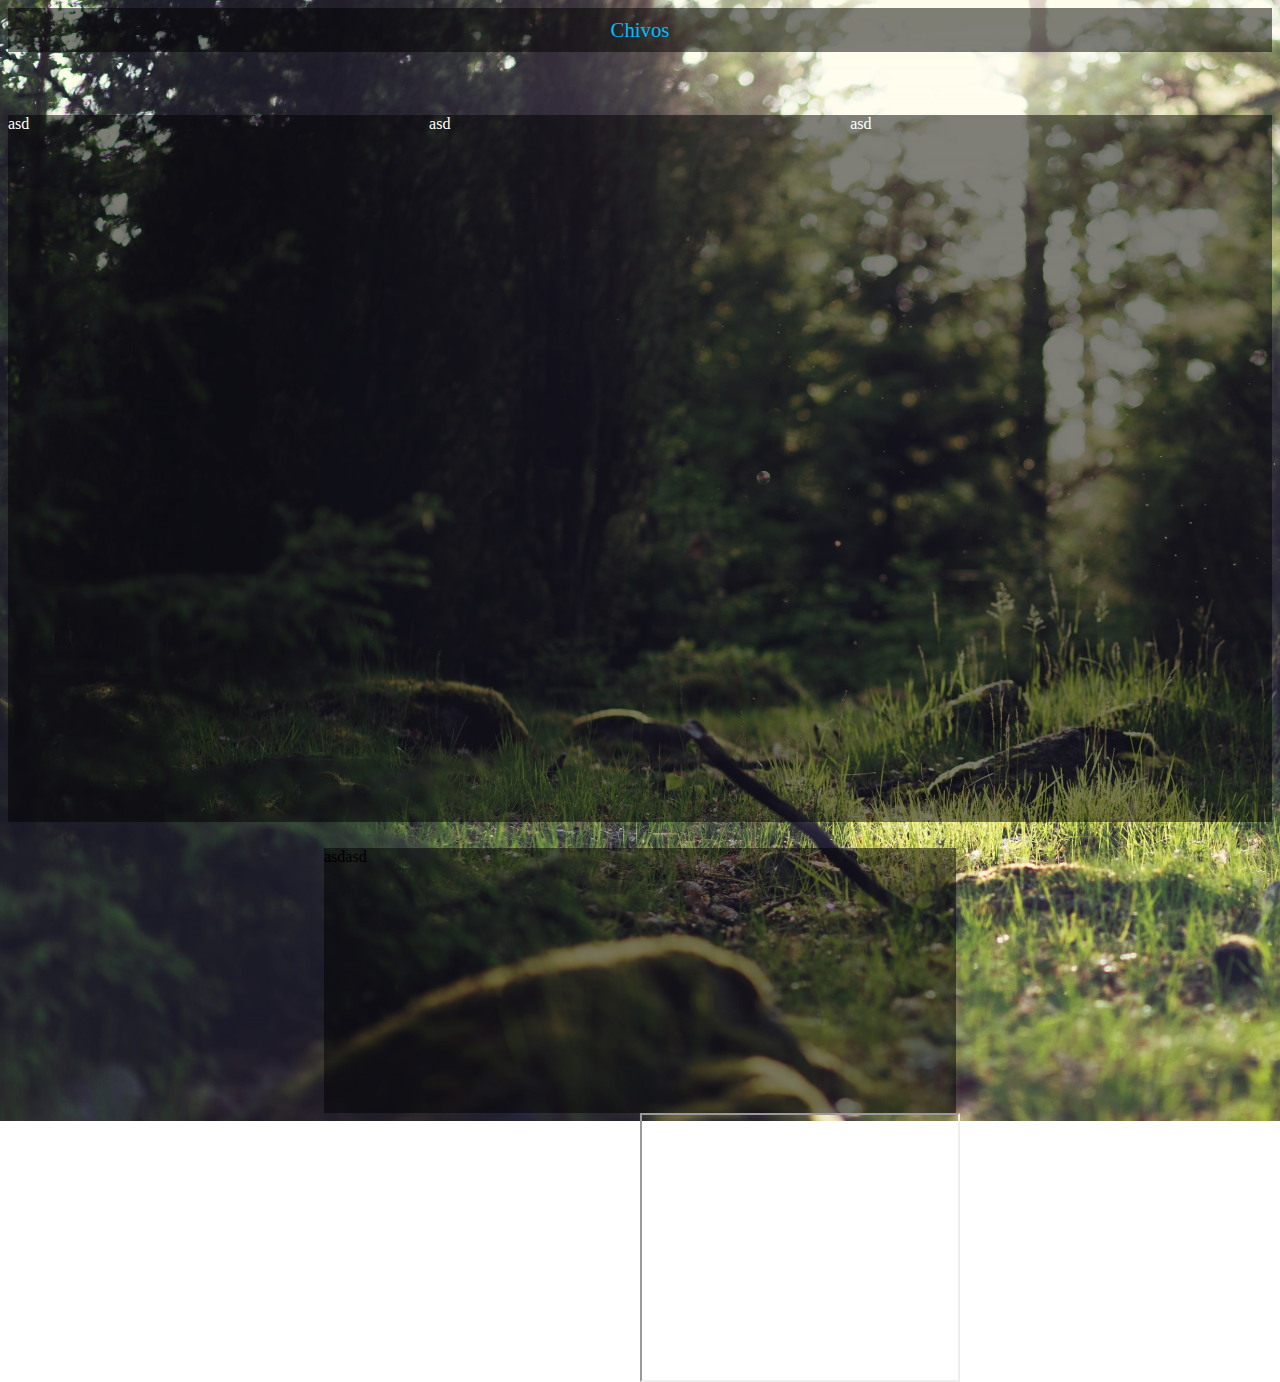
<file: Ágora Informática/Index.html>
<head>
<link rel="stylesheet" type="text/css" href="css/index.css">    
<title>
Ágora Informática
</title>
</head>

<body>


<main>
<div class="portada">
Chivos      
</div>
    
    
<div class="ventanaseleccion">
    <div class="row">asd</div>
    <div class="row">asd</div>
    <div class="row">asd</div>
</div>
    
    

</main>

<footer>
    <div id="texto">
    asdasd
    </div>
    <div id="mapa">
    <iframe src="https://www.google.com/maps/embed?pb=!1m14!1m8!1m3!1d14368.631954893784!2d-108.9743766!3d25.7983614!3m2!1i1024!2i768!4f13.1!3m3!1m2!1s0x0%3A0xb90784c2d4b1c8a3!2sInstituto+Tecnol%C3%B3gico+de+Los+Mochis!5e0!3m2!1ses-419!2smx!4v1490643565173"width="100%" height="100%"  allowfullscreen></iframe>
    </div>
</footer>
    
</body>
</file>
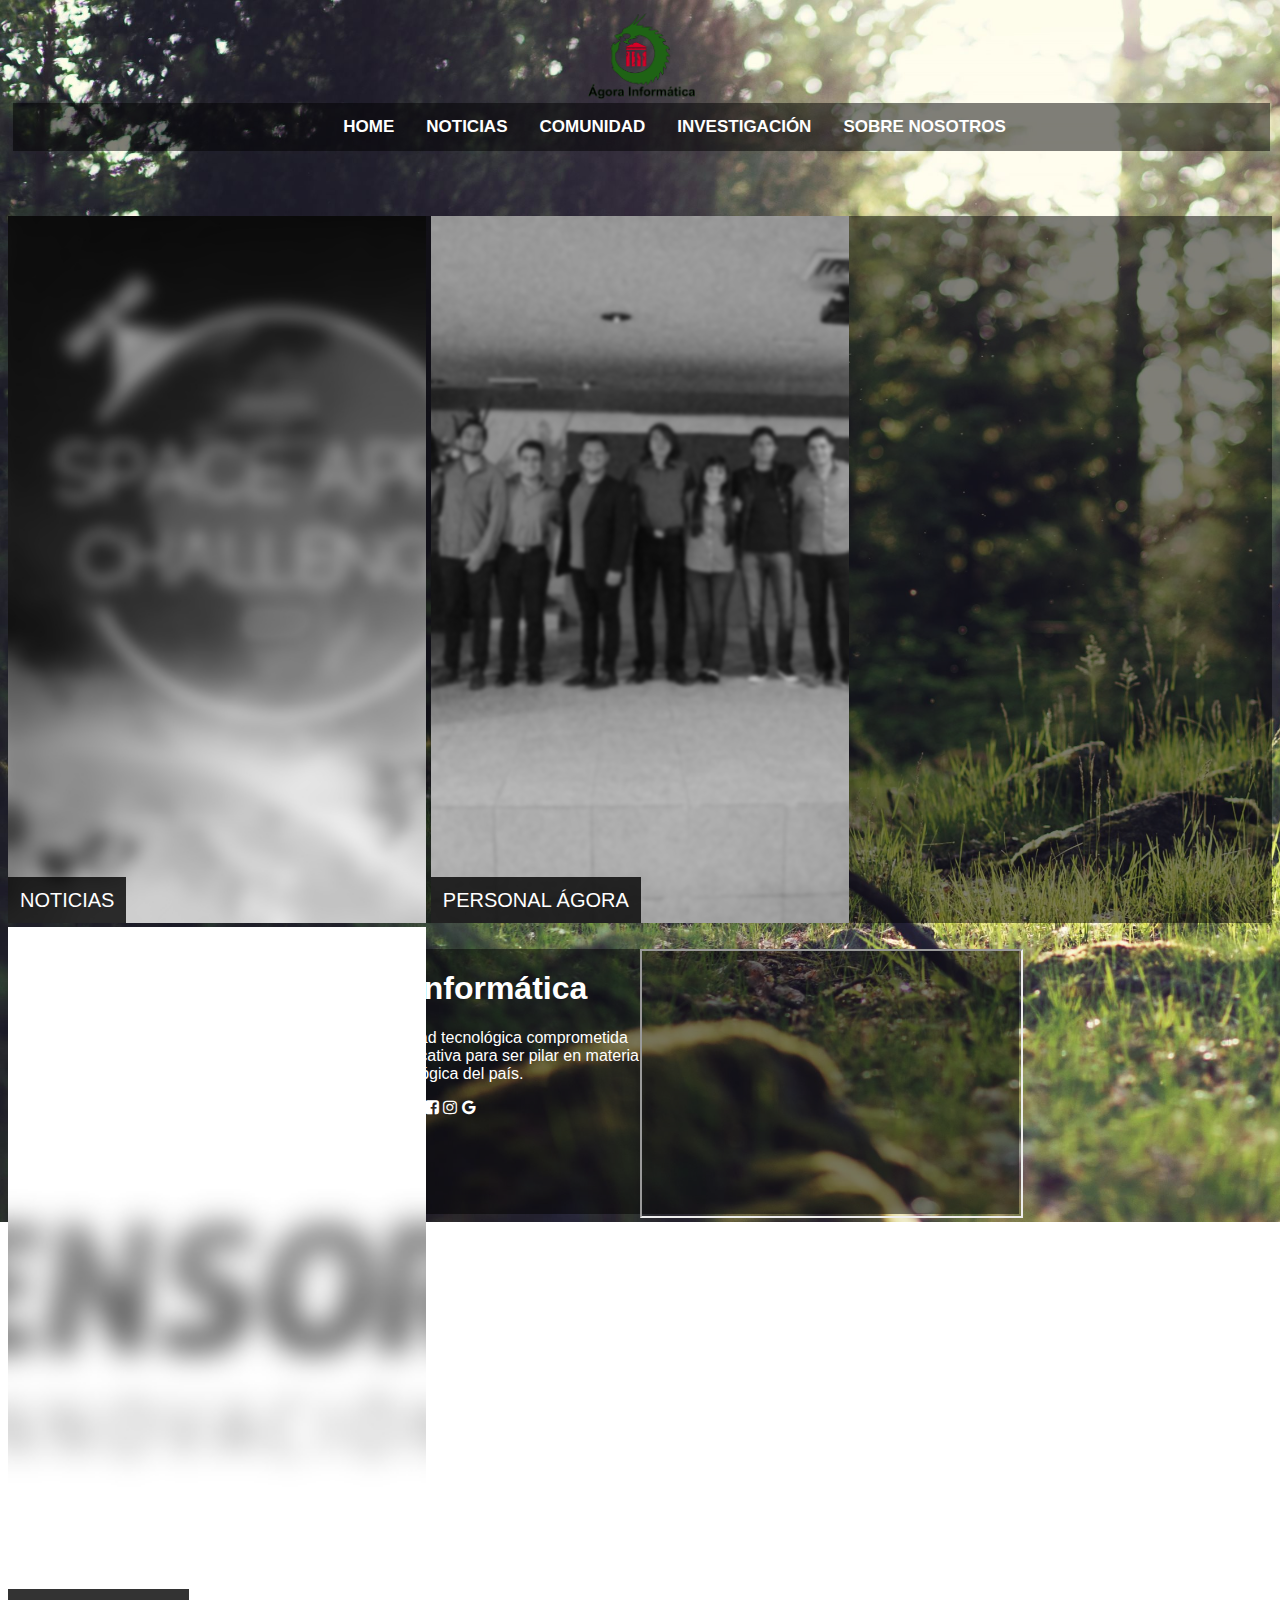
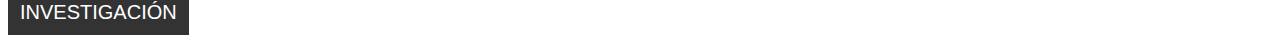
<file: SitioWeb-AgoraInformatica/html/Index.html>
<head>
    <link rel="stylesheet" type="text/css" href="../css/index.css">
    <link rel="stylesheet" type="text/css" href="../css/template.css">
    <link rel="stylesheet" href="../font-awesome-4.7.0/css/font-awesome.min.css">
    <title> Ágora Informática </title>
</head>

<body>
    <main>
        <div class="portada"> <img id="agora" src="../imagenes/agora.png">
            <ul>
                <li><a href="#home">Home</a></li>
                <li><a href="#news">Noticias</a></li>
                <li class="dropdown"> <a href="javascript:void(0)" class="dropbtn">Comunidad</a>
                    <div class="dropdown-content"> <a href="#">Estudiantes</a> <a href="#">Docentes</a> <a href="#">Asesores</a> <a href="#">Investigadores</a> </div>
                </li>
                <li class="dropdown"> <a href="javascript:void(0)" class="dropbtn">Investigación</a>
                    <div class="dropdown-content"> <a href="#">Área de investigación</a> <a href="#">Linea de Investigación</a> <a href="#">Investigador en cargo</a> <a href="#">Titulos de investigación</a> </div>
                </li>
                <li><a href="#home">Sobre Nosotros</a></li>
            </ul>
        </div>
        <div class="ventanaseleccion">
            <div class="row">
                <div id="Noticias">
                    <div id="imgtext">Noticias</div>
                </div>
            </div>
            <div class="row">
                <div id="Personal">
                    <div id="imgtext">Personal Ágora</div>
                </div>
            </div>
            <div class="row">
                <div id="Investigacion">
                    <div id="imgtext">Investigación</div>
                </div>
            </div>
        </div>
    </main>
    <footer>
        <div id="texto">
            <h1>Ágora Informática</h1>
            <p>Somos una comunidad tecnológica comprometida mejorar la calidad educativa para ser pilar en materia tecnológica del país.</p>
            <div class="social"> <i class="fa fa-facebook-square" aria-hidden="true"></i> <i class="fa fa-instagram" aria-hidden="true"></i> <i class="fa fa-google" aria-hidden="true"></i> </div>
        </div>
        <div id="mapa">
            <iframe src="https://www.google.com/maps/embed?pb=!1m14!1m8!1m3!1d14368.631954893784!2d-108.9743766!3d25.7983614!3m2!1i1024!2i768!4f13.1!3m3!1m2!1s0x0%3A0xb90784c2d4b1c8a3!2sInstituto+Tecnol%C3%B3gico+de+Los+Mochis!5e0!3m2!1ses-419!2smx!4v1490643565173" width="100%" height="100%" allowfullscreen></iframe>
        </div>
    </footer>
</body>
</file>
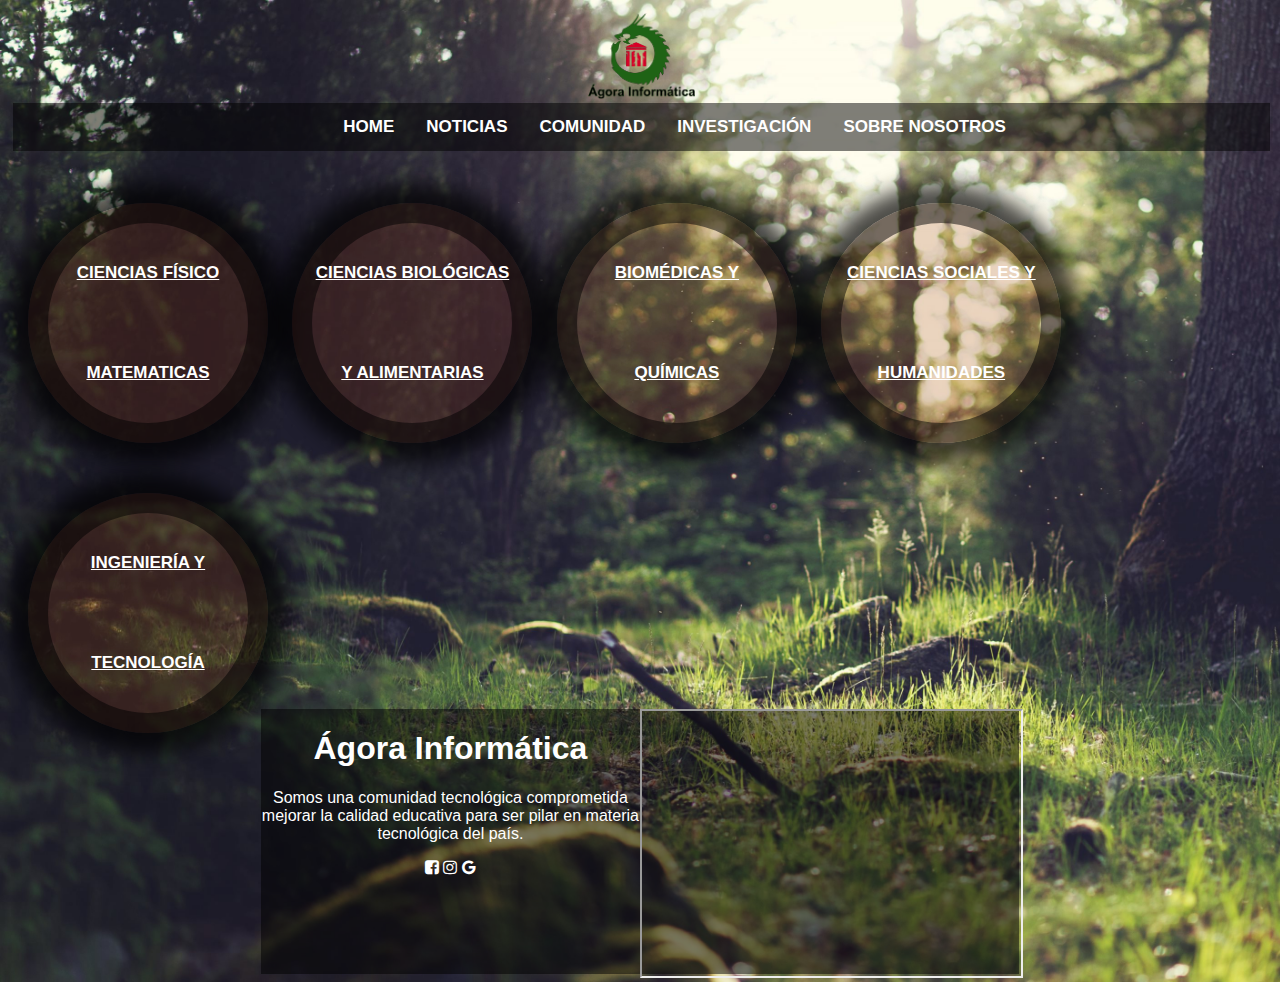
<file: SitioWeb-AgoraInformatica/html/investigacion/areainvestigacion.html>
<head>
    <link rel="stylesheet" type="text/css" href="../../css/template.css">
    <link rel="stylesheet" type="text/css" href="../../css/investigacion/areainvestigacion.css">
    <link rel="stylesheet" href="../../font-awesome-4.7.0/css/font-awesome.min.css">
    <title> Ágora Informática </title>
</head>

<body>
    <div class="portada"> <img id="agora" src="../../imagenes/agora.png">
        <ul>
            <li><a href="../Index.html">Home</a></li>
            <li><a href="#news">Noticias</a></li>
            <li class="dropdown"> <a href="javascript:void(0)" class="dropbtn">Comunidad</a>
                <div class="dropdown-content"> <a href="#">Estudiantes</a> <a href="#">Docentes</a> <a href="#">Asesores</a> <a href="#">Investigadores</a> </div>
            </li>
            <li class="dropdown"> <a href="investigacion.html" class="dropbtn">Investigación</a>
                <div class="dropdown-content"> <a href="areainvestigacion.html">Área de investigación</a> <a href="investigacion/lineainvestigacion.html">Linea de Investigación</a> <a href="investigacion/investigadorencargo.hmtl">Investigador en cargo</a> <a href="investigacion/titutlosinvestigacion.html">Titulos de investigación</a> </div>
            </li>
            <li><a href="#home">Sobre Nosotros</a></li>
        </ul>
    </div>
    <main>
        <!--
            Falta agregar ventanas modales
        -->
        <div class="container">
            <div id="circle"> <a href="">Ciencias Físico Matematicas</a> </div>
            <div id="circle"> <a href="">Ciencias Biológicas y Alimentarias</a> </div>
            <div id="circle"> <a href="">Biomédicas y Químicas</a> </div>
            <div id="circle"> <a href="">Ciencias Sociales y humanidades</a> </div>
            <div id="circle"> <a href="">Ingeniería y tecnología</a> </div>
        </div>
    </main>
    <footer>
        <div id="texto">
            <h1>Ágora Informática</h1>
            <p>Somos una comunidad tecnológica comprometida mejorar la calidad educativa para ser pilar en materia tecnológica del país.</p>
            <div class="social"> <i class="fa fa-facebook-square" aria-hidden="true"></i> <i class="fa fa-instagram" aria-hidden="true"></i> <i class="fa fa-google" aria-hidden="true"></i> </div>
        </div>
        <div id="mapa">
            <iframe src="https://www.google.com/maps/embed?pb=!1m14!1m8!1m3!1d14368.631954893784!2d-108.9743766!3d25.7983614!3m2!1i1024!2i768!4f13.1!3m3!1m2!1s0x0%3A0xb90784c2d4b1c8a3!2sInstituto+Tecnol%C3%B3gico+de+Los+Mochis!5e0!3m2!1ses-419!2smx!4v1490643565173" width="100%" height="100%" allowfullscreen></iframe>
        </div>
    </footer>
</body>
</file>
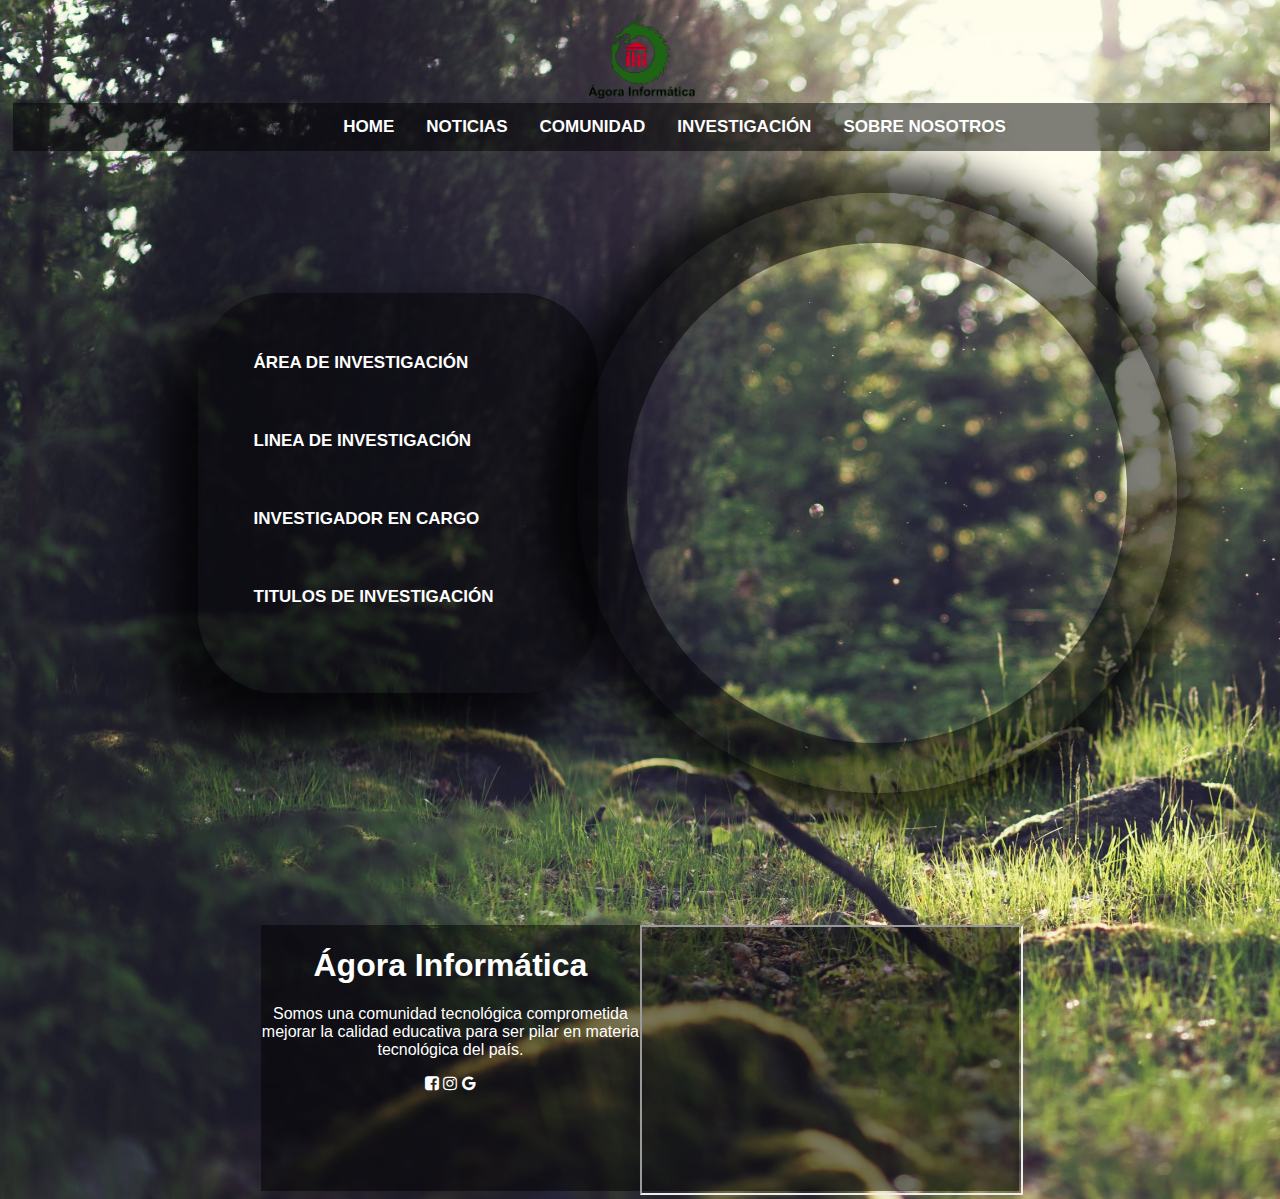
<file: SitioWeb-AgoraInformatica/html/investigacion/investigacion.html>
<head>
    <link rel="stylesheet" type="text/css" href="../../css/template.css">
    <link rel="stylesheet" type="text/css" href="../../css/investigacion/investigacion.css">
    <script type="text/javascript" src="../../JavaScript/investigacion/investigacion.js"></script>
    <link rel="stylesheet" href="../../font-awesome-4.7.0/css/font-awesome.min.css">
    <title> Ágora Informática </title>
</head>

<body>
    
        <div class="portada"> <img id="agora" src="../../imagenes/agora.png">
            <ul>
                <li><a href="../Index.html">Home</a></li>
                <li><a href="#news">Noticias</a></li>
                <li class="dropdown"> <a href="javascript:void(0)" class="dropbtn">Comunidad</a>
                    <div class="dropdown-content"> <a href="#">Estudiantes</a> <a href="#">Docentes</a> <a href="#">Asesores</a> <a href="#">Investigadores</a> </div>
                </li>
                <li class="dropdown"> <a href="investigacion.html" class="dropbtn">Investigación</a>
                    <div class="dropdown-content"> <a href="areainvestigacion.html">Área de investigación</a> <a href="investigacion/lineainvestigacion.html">Linea de Investigación</a> <a href="investigacion/investigadorencargo.hmtl">Investigador en cargo</a> <a href="investigacion/titutlosinvestigacion.html">Titulos de investigación</a> </div>
                </li>
                <li><a href="#home">Sobre Nosotros</a></li>
            </ul>
        </div>
    <main> 
        
       <div class="container">
           <div id="areapart">
               <ul>
               <li><a href="areainvestigacion.html" id="areainvestigacion" onmouseover="show()" onmouseout="hide()">Área de Investigación</a></li>
               <li><a href="lineainvestigacion.html" id="lineainvestigacion" onmouseover="show2()" onmouseout="hide2()">Linea de investigación</a></li>
               <li><a href="investigadorencargo.hmtl" id="investigadorinvestigacion" onmouseover="show3()" onmouseout="hide3()">Investigador en cargo</a></li>
               <li><a href="titutlosinvestigacion.html" id="titulosinvestigacion" onmouseover="show4()" onmouseout="hide4()">Titulos de investigación</a></li>
                   </ul>
           </div>
          <div id="selector">
              <img src="../../imagenes/investigacion/area2.png" id="areainvestigacionIMG">
              <img src="../../imagenes/investigacion/linea.png" id="lineainvestigacionIMG">
              <img src="../../imagenes/investigacion/investigador.png" id="cargoinvestigacionIMG">
              <img src="../../imagenes/investigacion/titulos.png" id="titulosinvestigacionIMG">
       </div> 
           
        
    </main>
    <footer>
        <div id="texto">
            <h1>Ágora Informática</h1>
            <p>Somos una comunidad tecnológica comprometida mejorar la calidad educativa para ser pilar en materia tecnológica del país.</p>
            <div class="social"> <i class="fa fa-facebook-square" aria-hidden="true"></i> <i class="fa fa-instagram" aria-hidden="true"></i> <i class="fa fa-google" aria-hidden="true"></i> </div>
        </div>
        <div id="mapa">
            <iframe src="https://www.google.com/maps/embed?pb=!1m14!1m8!1m3!1d14368.631954893784!2d-108.9743766!3d25.7983614!3m2!1i1024!2i768!4f13.1!3m3!1m2!1s0x0%3A0xb90784c2d4b1c8a3!2sInstituto+Tecnol%C3%B3gico+de+Los+Mochis!5e0!3m2!1ses-419!2smx!4v1490643565173" width="100%" height="100%" allowfullscreen></iframe>
        </div>
    </footer>
</body>
</file>
<file: Ágora Informática/css/index.css>
body {
    background-image: url(../imagenes/fondo.jpg);
    background-size: cover;
    background-repeat: no-repeat;
}

main {}

.ventanaseleccion {
    margin-top: 5%;
    height: 80%;
    width: 100%;
    background: rgba(0, 0, 0, 0.5);
}

.row {
    color: white;
    display: inline-block;
    height: 100%;
    width: 33%;
}

.portada {
    padding: 10px 0px 10px 0px;
    background: rgba(0, 0, 0, 0.5);
    color: #00bdff;
    width: 100%;
    text-align: center;
    font-size: 1.3em;
}
#texto{
    height: 100%;
    width: 50%;
}
#mapa{
    margin-left: 50%;
    height: 100%;
    width: 50%;
}
footer {
    display: inline-block;
    margin-top: 2%;
    margin-left: 25%;
    height: 30%;
    width: 50%;
    background: rgba(0, 0, 0, 0.5);
}
</file>
<file: SitioWeb-AgoraInformatica/css/index.css>
.ventanaseleccion {
    margin-top: 5%;
    height: 80%;
    width: auto;
    background: rgba(0, 0, 0, 0.5);
}

.row {
    color: white;
    display: inline-block;
    position: relative;
    height: 100%;
    width: 33.1%;
    left: 0;
    right: 0;
}


#imgtext{
    background: rgba(0, 0, 0, 0.8);
    padding: 12px 12px 11px;
    text-transform: uppercase;
    font-size: 20px;
    bottom: 0;
    width: 100%;
    position: absolute;
    width: auto;
}
#personal {
    height: 100%;
    display: block;
    position: relative;
    margin: auto;
    background-image: url(../imagenes/index/QuienessomosBLURB_W.jpg);
    background-size: cover;
    background-position: center;
}
#personal:hover{
    cursor: pointer;
    transition: .3s;
    background-image: url(../imagenes/index/Quienessomos.jpg);
    
}

#noticias {
    height: 100%;
    display: block;
    position: relative;
    margin: auto;
    background-image: url(../imagenes/index/noticiasBLURB_W.jpg);
    background-size: cover;
}
#noticias:hover{
    cursor: pointer;
    transition: .3s;
    background-image: url(../imagenes/index/noticias2.jpg);
    
}
#investigacion {
    height: 100%;
    display: block;
    position: relative;
    margin: auto;
    background-image: url(../imagenes/index/Investigaci%C3%B3nBLURB_W.jpg);
    background-size: cover;
    background-position: center;
}
#investigacion:hover{
    cursor: pointer;
    transition: .3s;
    background-image: url(../imagenes/index/Investigaci%C3%B3n.jpg);
    
}
</file>
<file: SitioWeb-AgoraInformatica/css/template.css>
body {
    background-image: url(../imagenes/fondo.jpg);
    background-size: cover;
    background-repeat: no-repeat;
    font-family: 'AlternateGothicW02-No2D',Arial,sans-serif;
}
#texto{
    color: white;
    text-align: center;
    float: left;
    height: 100%;
    width: 50%;
}
#mapa{
    float: right;
    height: 100%;
    width: 50%;
}
footer {
    display: inline-block;
    margin-top: 2%;
    margin-left: 20%;
    height: 30%;
    width: 60%;
    background: rgba(0, 0, 0, 0.5);
}
#agora{
    height: 90;
}
.portada {
    color: white;
    padding: 5px 2px 2px 5px;
    text-align: center;
    text-transform: uppercase;
    font-size: 17px;
    font-weight: bolder;
}
.portada ul {
    background: rgba(0, 0, 0, 0.5);
    list-style-type: none;
    margin: 0;
    padding-left: 25%;
    overflow: hidden;

}

.portada li {
    float: left;
    
}

li a, .dropbtn {
    color: white;
    text-align: center;
    padding: 14px 16px;
    text-decoration: none;
    display: inline-block;
}

li a:hover, .dropdown:hover .dropbtn {
    background-color: rgba(100,0,0,.5);
}

li.dropdown {
    display: inline-block;
}

.dropdown-content {
    display: none;
    position: absolute;
    background-color: rgba(0,0,0,.5);
    min-width: 160px;
    box-shadow: 0px 8px 16px 0px rgba(0,0,0,2);
    z-index: 1;
}

.dropdown-content a {
    color: white;
    padding: 12px 16px;
    text-decoration: none;
    display: block;
    text-align: left;
}

.dropdown-content a:hover {background-color: rgba(100,0,0,.5)}

.dropdown:hover .dropdown-content {
    display: block;
}
</file>
<file: SitioWeb-AgoraInformatica/css/investigacion/areainvestigacion.css>
.container{
    height: 60%;
    width: 100%;
}
#circle{
    position: relative;
    text-align: center;
    line-height: 100px;
    display: inline-block;
    margin-top: 50px;
    margin-left: 20px;
   height: 200px;
    width: 200px;
    background-color: rgba(150,50,0,0.2);
    border: 20px solid rgba(0,0,0,0.5); 
    border-radius: 50%;
box-shadow: 0px 0px 20px 20px rgba(0,0,0,0.7); 
}

#circle a{
    display: block;
    color: white;
    text-transform: uppercase;
    font-size: 17px;
    font-weight: bolder;
    
}

#circle a:hover{
    transform: scale(1.3);
}
</file>
<file: SitioWeb-AgoraInformatica/css/investigacion/investigacion.css>
.container{
    height: 80%;
    width: 100%;
}
#selector{
    margin-top: 40px;
    margin-left: 45%;
    height: 500px;
    width: 500px;
    border: 50px solid rgba(0,0,0,0.5); 
    border-radius: 50%;
box-shadow: 0px 0px 38px 29px rgba(0,0,0,0.75);
}
#selector img{
    position: absolute;
    visibility: hidden;
    height: 500px;
    width: 500px;
    border-radius: 50%;
}
#areapart{
    height: 400px;
    width: 400px;
    border-radius: 20%;
    background: rgba(0,0,0,0.5);
    box-shadow: -29px 36px 56px 9px rgba(0,0,0,0.81);
    float: left;
    margin-top: 100px;
    margin-left: 15%;
}
#areapart a{
    color: white;
    text-align: center;
    text-transform: uppercase;
    font-size: 17px;
    font-weight: bolder;
}
#areapart ul{
    display: inline-block;
    list-style: none;
    overflow: hidden;
}
#areapart li{
    margin-top: 30px;
}
</file>
